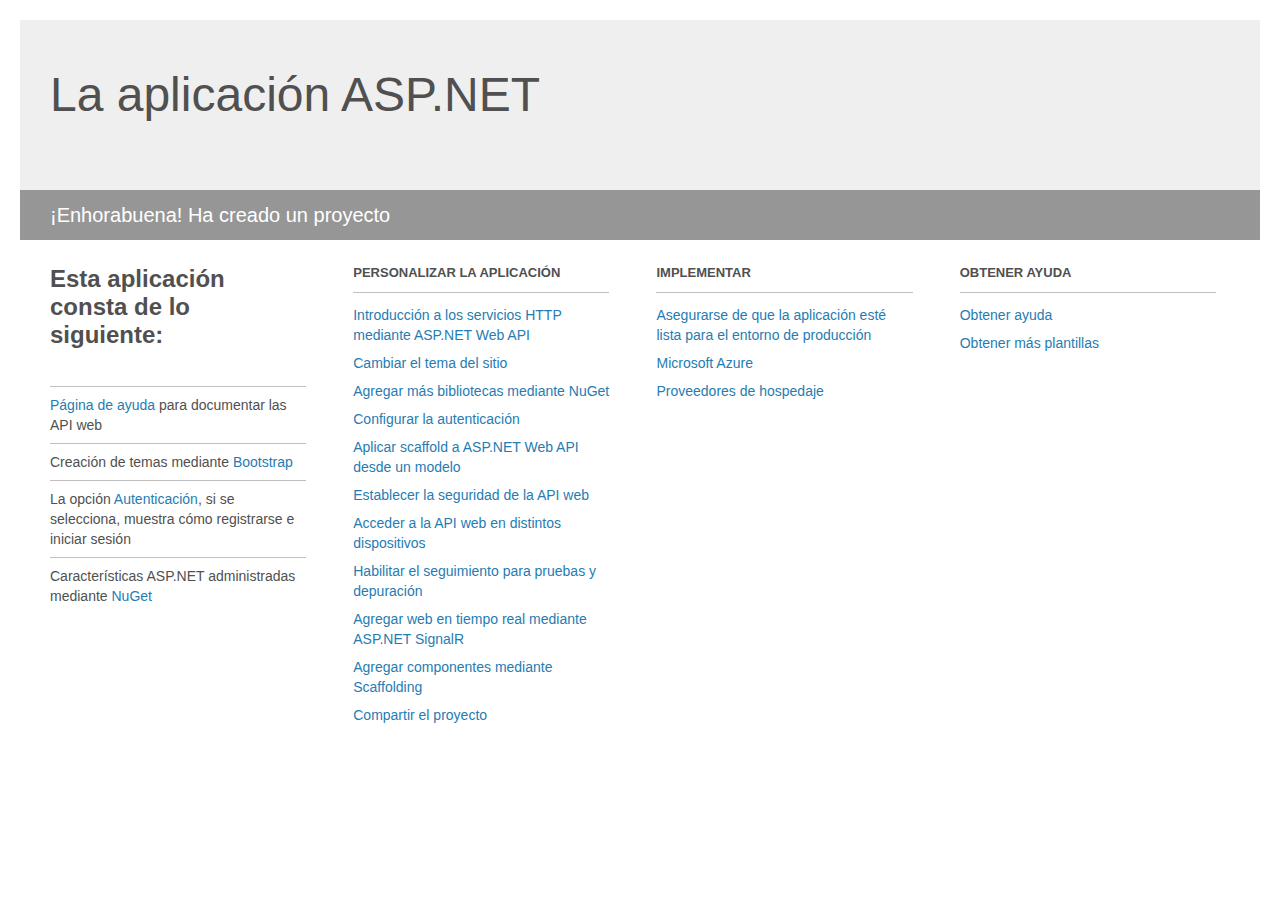
<file: Curriculum/Curriculum.Backend/Project_Readme.html>
﻿<!DOCTYPE html>
<html lang="en">
<head>
<meta http-equiv="Content-Type" content="text/html; charset=utf-8"/>
    <meta charset="utf-8" />
    <title>La aplicación ASP.NET</title>
    <style>
        body {
            background: #fff;
            color: #505050;
            font: 14px 'Segoe UI', tahoma, arial, helvetica, sans-serif;
            margin: 20px;
            padding: 0;
        }

        #header {
            background: #efefef;
            padding: 0;
        }

        h1 {
            font-size: 48px;
            font-weight: normal;
            line-height: 150px;
            margin: 0;
            padding: 0 30px;
        }

        p {
            background: #969696;
            color: #fff;
            font-size: 20px;
            line-height: 50px;
            padding: 0 30px;
        }

        #main { padding: 5px 30px; }

        .section {
            float: left;
            margin: 0 0 0 4%;
            width: 21.7%;
        }

        .section h2 {
            border-bottom: 1px solid silver;
            font-size: 13px;
            margin: 0;
            margin-bottom: 8px;
            padding-bottom: 12px;
            text-transform: uppercase;
        }

        .section.first { margin-left: 0; }

        .section.first h2 {
            border: none;
            font-size: 24px;
            margin-bottom: 25px;
            text-transform: none;
        }

        .section.first li {
            border-top: 1px solid silver;
            padding: 8px 0;
        }

        .section.last { margin-right: 0; }

        ul {
            line-height: 20px;
            list-style: none;
            margin: 0;
            padding: 0;
        }

        li { padding: 4px 0; }

        a {
            color: #267cb2;
            text-decoration: none;
        }

        a:hover { text-decoration: underline; }
    </style>
</head>
<body>

    <div id="header">
        <h1>La aplicación ASP.NET</h1>
        <p>¡Enhorabuena! Ha creado un proyecto</p>
    </div>

    <div id="main">
        <div class="section first">
            <h2>Esta aplicación consta de lo siguiente:</h2>
            <ul>
                <li><a href="http://go.microsoft.com/fwlink/?LinkID=615543">Página de ayuda</a> para documentar las API web</li>
                <li>Creación de temas mediante <a href="http://go.microsoft.com/fwlink/?LinkID=615519">Bootstrap</a></li>
                <li>La opción <a href="http://go.microsoft.com/fwlink/?LinkID=320957">Autenticación</a>, si se selecciona, muestra cómo registrarse e iniciar sesión</li>
                <li>Características ASP.NET administradas mediante <a href="http://go.microsoft.com/fwlink/?LinkID=320958">NuGet</a></li>
            </ul>
        </div>

        <div class="section">
            <h2>Personalizar la aplicación</h2>
            <ul>
                <li><a href="http://go.microsoft.com/fwlink/?LinkID=320959">Introducción a los servicios HTTP mediante ASP.NET Web API</a></li>
                <li><a href="http://go.microsoft.com/fwlink/?LinkID=320960">Cambiar el tema del sitio</a></li>
                <li><a href="http://go.microsoft.com/fwlink/?LinkID=320961">Agregar más bibliotecas mediante NuGet</a></li>
                <li><a href="http://go.microsoft.com/fwlink/?LinkID=320962">Configurar la autenticación</a></li>
                <li><a href="http://go.microsoft.com/fwlink/?LinkID=320963">Aplicar scaffold a ASP.NET Web API desde un modelo</a></li>
                <li><a href="http://go.microsoft.com/fwlink/?LinkID=615545">Establecer la seguridad de la API web</a></li>
                <li><a href="http://go.microsoft.com/fwlink/?LinkID=615544">Acceder a la API web en distintos dispositivos</a></li>
                <li><a href="http://go.microsoft.com/fwlink/?LinkID=615546">Habilitar el seguimiento para pruebas y depuración</a></li>
                <li><a href="http://go.microsoft.com/fwlink/?LinkID=615530">Agregar web en tiempo real mediante ASP.NET SignalR</a></li>
                <li><a href="http://go.microsoft.com/fwlink/?LinkID=615531">Agregar componentes mediante Scaffolding</a></li>
                <li><a href="http://go.microsoft.com/fwlink/?LinkID=615533">Compartir el proyecto</a></li>
            </ul>
        </div>

        <div class="section">
            <h2>Implementar</h2>
            <ul>
                <li><a href="http://go.microsoft.com/fwlink/?LinkID=615534">Asegurarse de que la aplicación esté lista para el entorno de producción</a></li>
                <li><a href="http://go.microsoft.com/fwlink/?LinkID=615535">Microsoft Azure</a></li>
                <li><a href="http://go.microsoft.com/fwlink/?LinkID=615536">Proveedores de hospedaje</a></li>
            </ul>
        </div>

        <div class="section last">
            <h2>Obtener ayuda</h2>
            <ul>
                <li><a href="http://go.microsoft.com/fwlink/?LinkID=615537">Obtener ayuda</a></li>
                <li><a href="http://go.microsoft.com/fwlink/?LinkID=615538">Obtener más plantillas</a></li>
            </ul>
        </div>
    </div>
</body>
</html>
</file>
